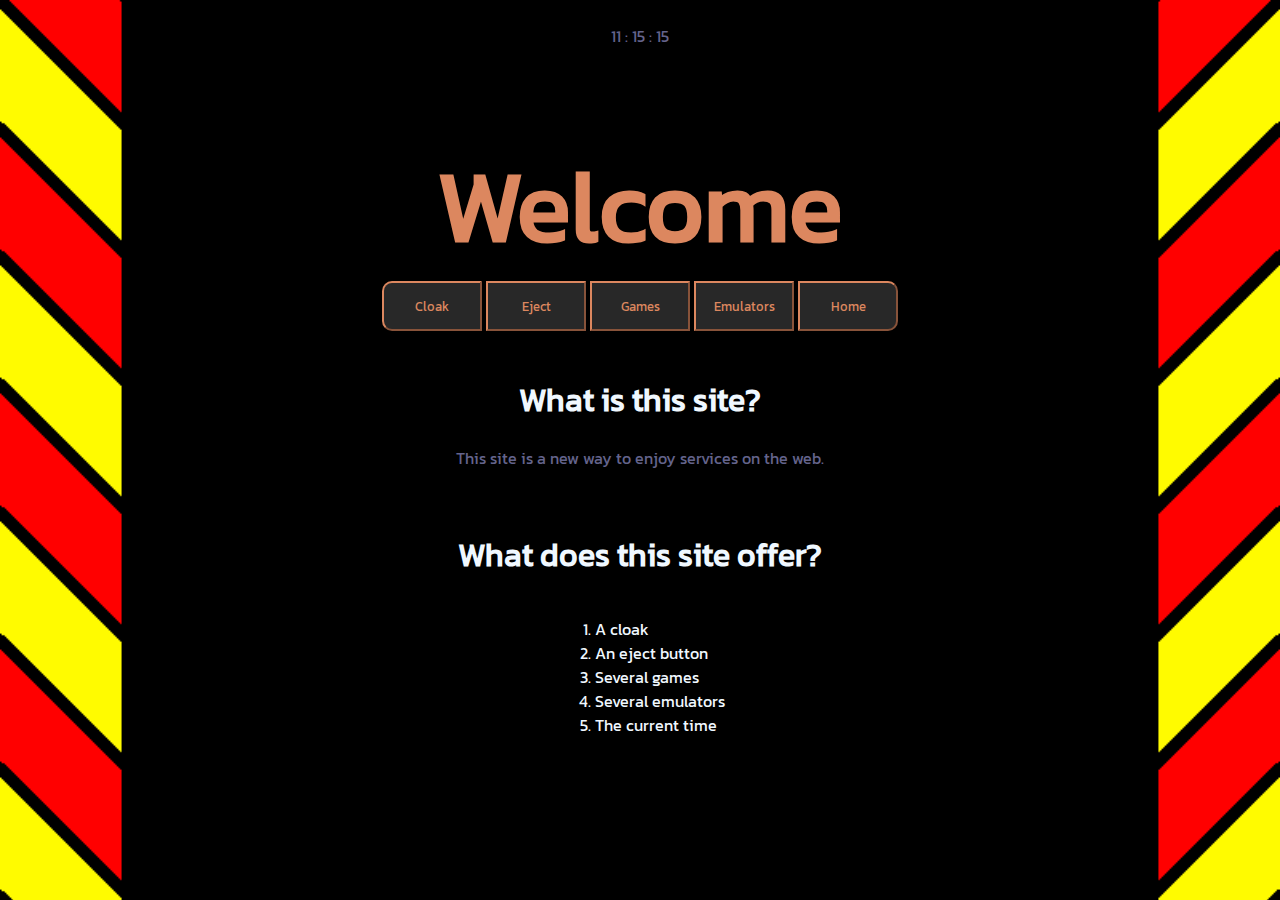
<file: index.html>
<!DOCTYPE html>
<html>
    <head>
        <title id="title"></title>
        <link href="src/css/normal.css" rel="stylesheet">
    </head>
    <body>
        <div class="time">
            <p id="timeText"></p>
        </div>
        <h1 class="page-name" id="page-name">Welcome</h1>
        <button id="cloak" class="left-button" onclick="cloak()">Cloak</button>
        <button id="eject" class="middle-button" onclick="eject()">Eject</button>
        <button id="games" class="middle-button" onclick="games()">Games</button>
        <button id="emulators" class="middle-button" onclick="emulators()">Emulators</button>
        <button id="home" class="right-button">Home</button>
        <br>
        <br>
        <h1>What is this site?</h1>
        <p>This site is a new way to enjoy services on the web.</p>
        <br>
        <h1>What does this site offer?</h1>
        <ol>
            <li>A cloak</li>
            <li>An eject button</li>
            <li>Several games</li>
            <li>Several emulators</li>
            <li>The current time</li>
        </ol>
        <script src="src/js/title.js"></script>
        <script src="src/js/rcolor.js"></script>
        <script src="src/js/buttons.js"></script>
        <script src="src/js/time.js"></script>
    </body>
</html>
</file>
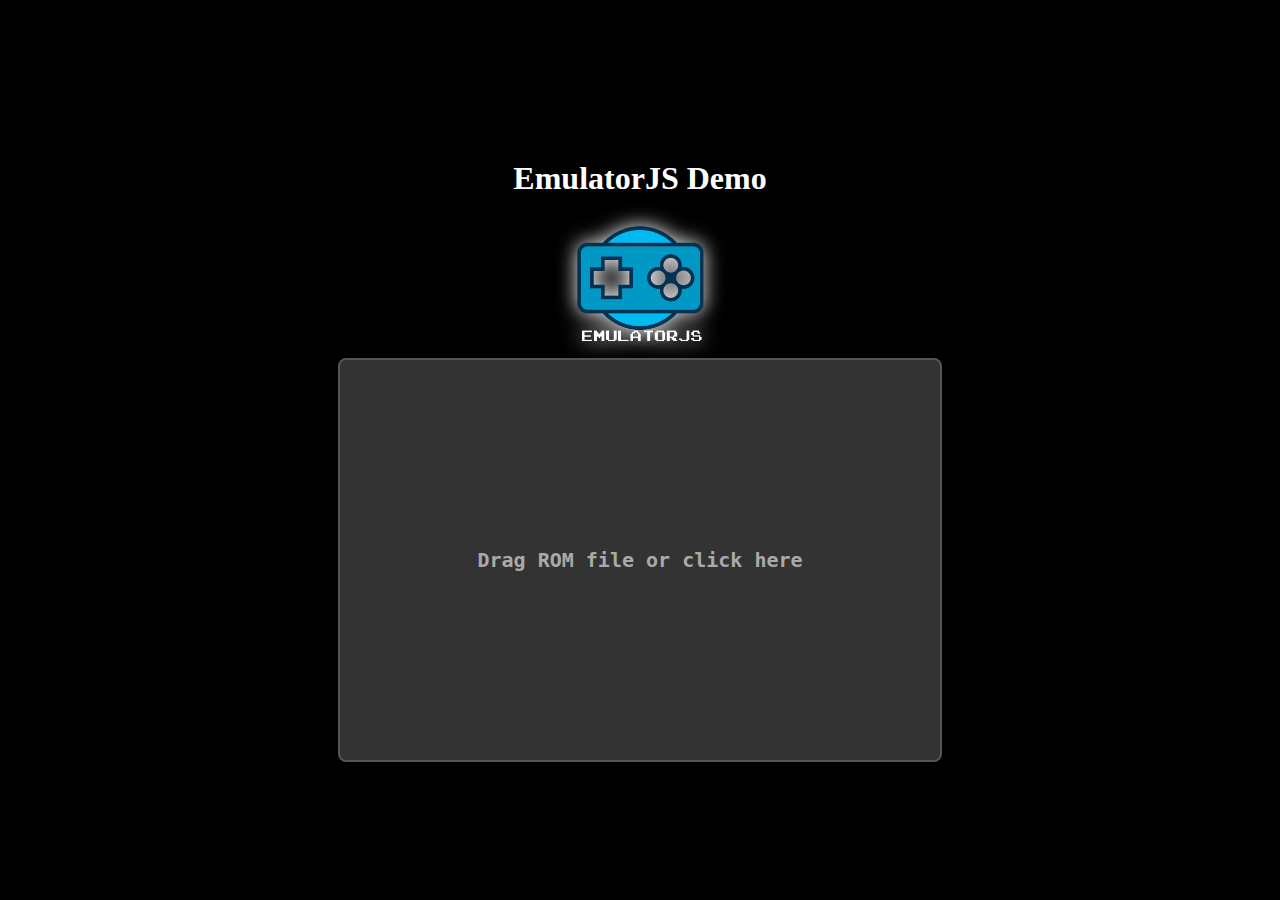
<file: src/EmulatorJS-main/index.html>
<!DOCTYPE html>
<html>
    <head>
        <title>EmulatorJS Demo</title>
        <link rel = icon href = docs/favicon.ico sizes = "16x16 32x32 48x48 64x64" type = image/vnd.microsoft.icon>
        <meta name = viewport content = "width = device-width, initial-scale = 1">
        <style>
             body, html {
                height: 100%;
                background-color: black;
                color: white;
            }

            body {
                margin: 0;
                overflow: hidden;
            }

            body, #box, #top {
                display: flex;
                align-items: center;
                justify-content: center;
                flex-direction: column;
            }

            #box {
                color: #aaa;
                height: 20em;
                width: 30em;
                max-width: 80%;
                max-height: 80%;
                background-color: #333;
                border-radius: 0.4em;
                border: 2px solid #555;
                position: relative;
                flex-direction: column;
                transition-duration: 0.2s;
                overflow: hidden;
                font-family: monospace;
                font-weight: bold;
                font-size: 20px;
                margin: 5px;
            }

            #box:hover, #box[drag] {
                border-color: #38f;
                color: #ddd
            }

            #input {
                cursor: pointer;
                position: absolute;
                left: 0;
                top: 0;
                width: 100%;
                height: 100%;
                opacity: 0
            }

            #display {
                width: 100%;
                height: 100%
            }

            select, button {
                padding: 0.6em 0.4em;
                margin: 0.5em;
                width: 15em;
                max-width: 100%;
                font-family: monospace;
                font-weight: bold;
                font-size: 16px;
                background-color: #444;
                color: #aaa;
                border-radius: 0.4em;
                border: 1px solid #555;
                cursor: pointer;
                transition-duration: 0.2s
            }

            select:hover, button:hover {
                background-color: #666;
                color: #ddd
            }

            .logo {
                width: 130px;
                height: 130px;
                filter: drop-shadow(0 0 10px white);
            }

            #top {
                margin: 5px;
            }
        </style>
    </head>

    <body>
        <div id="top">
            <h1>EmulatorJS Demo</h1>
            <img src="docs/Logo-light.png" alt="Logo" class="logo">
        </div>
        <div id = box>
            <input type = file id = input>
            Drag ROM file or click here
        </div>

        <script>
            let enableDebug = false;
            let enableThreads = false;
            const queryString = window.location.search;
            const urlParams = new URLSearchParams(queryString);
            if (urlParams.get('debug') == 1) {
                enableDebug = true;
                console.log("Debug is enabled");
            } else {
                console.log("Debug is disabled");
            }

            if (urlParams.get('threads') == 1) {
                if (window.SharedArrayBuffer) {
                    enableThreads = true;
                    console.log("Threads are enabled");
                } else {
                    console.warn("Threads are disabled as SharedArrayBuffer is not available. Threads requires two headers to be set when sending you html page. See https://stackoverflow.com/a/68630724");
                    console.log("Threads are disabled");
                }
            } else {
                console.log("Threads are disabled");
            }
            
            input.onchange = async () => {
                const url = new Blob([input.files[0]])
                const parts = input.files[0].name.split(".")

                const core = await (async (ext) => {
                    if (["fds", "nes", "unif", "unf"].includes(ext))
                        return "nes"

                    if (["smc", "fig", "sfc", "gd3", "gd7", "dx2", "bsx", "swc"].includes(ext))
                        return "snes"

                    if (["z64", "n64"].includes(ext))
                        return "n64"

                    if (["pce"].includes(ext))
                        return "pce"

                    if (["ngp", "ngc"].includes(ext))
                        return "ngp"

                    if (["ws", "wsc"].includes(ext))
                        return "ws"

                    if (["col", "cv"].includes(ext))
                        return "coleco"

                    if (["d64"].includes(ext))
                        return "vice_x64sc"

                    if (["nds", "gba", "gb", "z64", "n64"].includes(ext))
                        return ext

                    return await new Promise(resolve => {
                        var coreValues = {
                            "Nintendo 64": "n64",
                            "Nintendo Game Boy": "gb",
                            "Nintendo Game Boy Advance": "gba",
                            "Nintendo DS": "nds",
                            "Nintendo Entertainment System": "nes",
                            "Super Nintendo Entertainment System": "snes",
                            "PlayStation": "psx",
                            "Virtual Boy": "vb",
                            "Sega Mega Drive": "segaMD",
                            "Sega Master System": "segaMS",
                            "Sega CD": "segaCD",
                            "Atari Lynx": "lynx",
                            "Sega 32X": "sega32x",
                            "Atari Jaguar": "jaguar",
                            "Sega Game Gear": "segaGG",
                            "Sega Saturn": "segaSaturn",
                            "Atari 7800": "atari7800",
                            "Atari 2600": "atari2600",
                            "NEC TurboGrafx-16/SuperGrafx/PC Engine": "pce",
                            "NEC PC-FX": "pcfx",
                            "SNK NeoGeo Pocket (Color)": "ngp",
                            "Bandai WonderSwan (Color)": "ws",
                            "ColecoVision": "coleco",
                            "Commodore 64": "vice_x64sc",
                            "Commodore 128": "vice_x128",
                            "Commodore VIC20": "vice_xvic",
                            "Commodore Plus/4": "vice_xplus4",
                            "Commodore PET": "vice_xpet"
                        }

                        const cores = Object.keys(coreValues).sort().reduce(
                            (obj, key) => { 
                                obj[key] = coreValues[key]; 
                                return obj;
                            }, 
                            {}
                        );

                        const button = document.createElement("button")
                        const select = document.createElement("select")

                        for (const type in cores) {
                            const option = document.createElement("option")

                            option.value = cores[type]
                            option.textContent = type
                            select.appendChild(option)
                        }

                        button.onclick = () => resolve(select[select.selectedIndex].value)
                        button.textContent = "Load game"
                        box.innerHTML = ""

                        box.appendChild(select)
                        box.appendChild(button)
                    })
                })(parts.pop())

                const div = document.createElement("div")
                const sub = document.createElement("div")
                const script = document.createElement("script")

                sub.id = "game"
                div.id = "display"

                const top = document.getElementById("top");
                top.remove();
                box.remove()
                div.appendChild(sub)
                document.body.appendChild(div)

                window.EJS_player = "#game";
                window.EJS_gameName = parts.shift();
                window.EJS_biosUrl = "";
                window.EJS_gameUrl = url;
                window.EJS_core = core;
                window.EJS_pathtodata = "data/";
                window.EJS_startOnLoaded = true;
                window.EJS_DEBUG_XX = enableDebug;
                window.EJS_disableDatabases = true;
                window.EJS_threads = enableThreads;

                script.src = "data/loader.js";
                document.body.appendChild(script);
            }
            box.ondragover = () => box.setAttribute("drag", true);
            box.ondragleave = () => box.removeAttribute("drag");
        </script>
    </body>
</html>
</file>
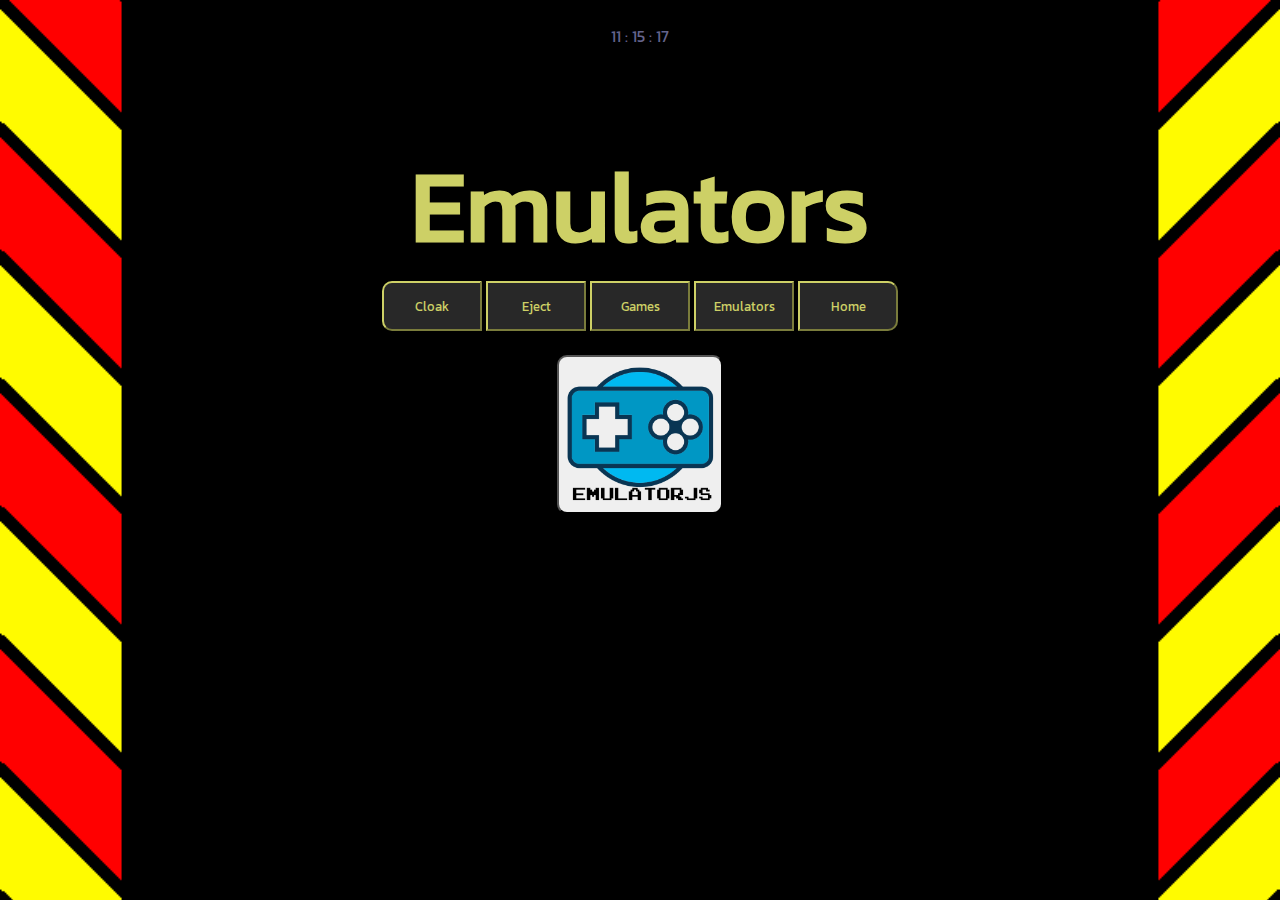
<file: emulators.html>
<!DOCTYPE html>
<html>
    <head>
        <title id="title"></title>
        <link href="src/css/normal.css" rel="stylesheet">
    </head>
    <body>
        <div class="time">
            <p id="timeText"></p>
        </div>
        <h1 class="page-name" id="page-name">Emulators</h1>
        <button id="cloak" class="left-button" onclick="cloak()">Cloak</button>
        <button id="eject" class="middle-button" onclick="eject()">Eject</button>
        <button id="games" class="middle-button" onclick="games()">Games</button>
        <button id="emulators" class="middle-button">Emulators</button>
        <button id="home" class="right-button" onclick="home()">Home</button>
        <br>
        <br>
        <a href="src\EmulatorJS-main\index.html"><button class="emulators"><img title="EmulatorJS" width="150px" src="src\EmulatorJS-main\docs\Logo.png"></button></a>
        <script src="src/js/title.js"></script>
        <script src="src/js/rcolor.js"></script>
        <script src="src/js/buttons.js"></script>
        <script src="src/js/time.js"></script>
    </body>
</html>
</file>
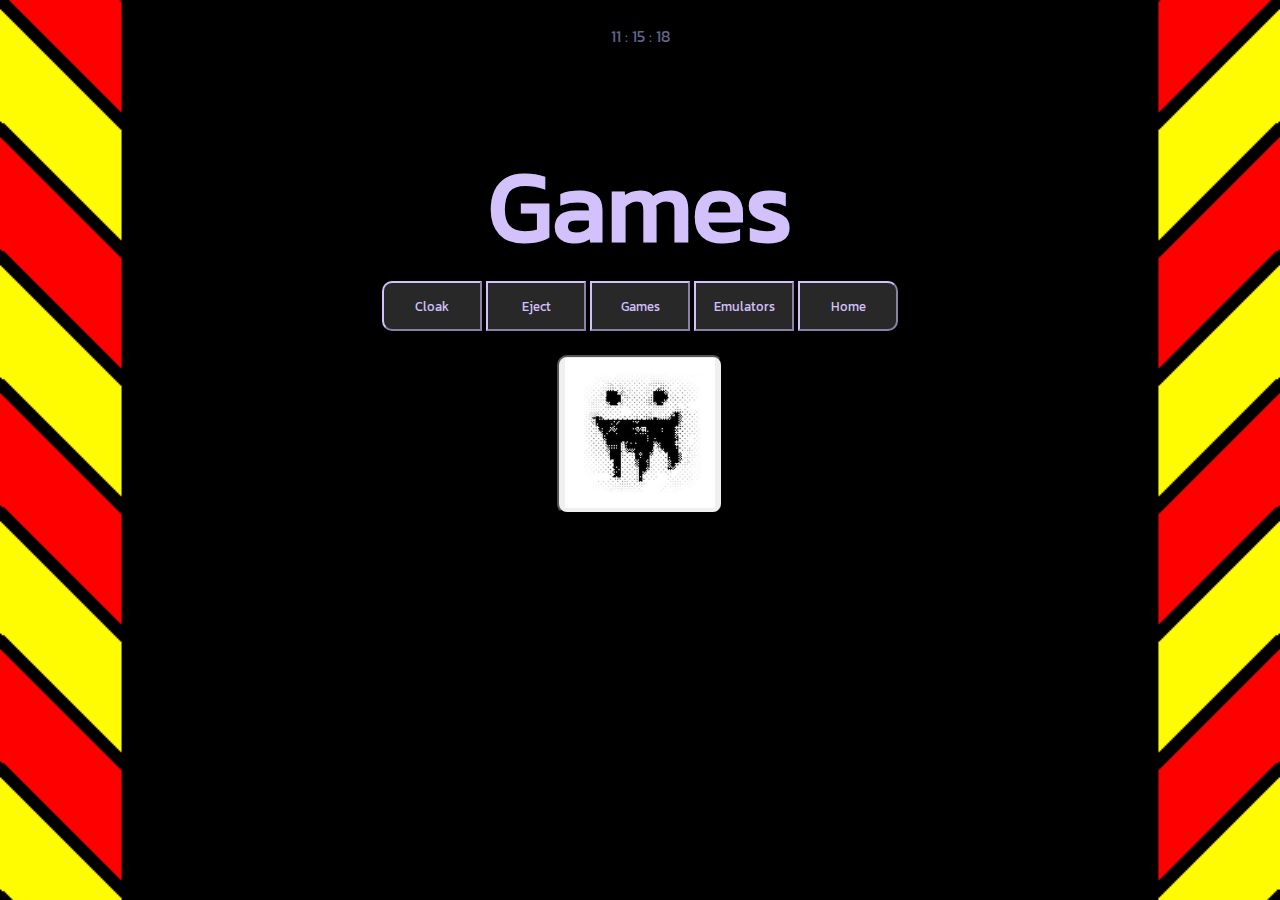
<file: games.html>
<!DOCTYPE html>
<html>
    <head>
        <title id="title"></title>
        <link href="src/css/normal.css" rel="stylesheet">
    </head>
    <body>
        <div class="time">
            <p id="timeText"></p>
        </div>
        <h1 class="page-name" id="page-name">Games</h1>
        <button id="cloak" class="left-button" onclick="cloak()">Cloak</button>
        <button id="eject" class="middle-button" onclick="eject()">Eject</button>
        <button id="games" class="middle-button">Games</button>
        <button id="emulators" class="middle-button" onclick="emulators()">Emulators</button>
        <button id="home" class="right-button" onclick="home()">Home</button>
        <br>
        <br>
        <a href="src\games\eaglercraft.1.5.2.html"><button class="games"><img title="Eaglercraft" width="150px" src="src\games\eaglercraft-logo.png"></button></a>
        <script src="src/js/title.js"></script>
        <script src="src/js/rcolor.js"></script>
        <script src="src/js/buttons.js"></script>
        <script src="src/js/time.js"></script>
    </body>
</html>
</file>
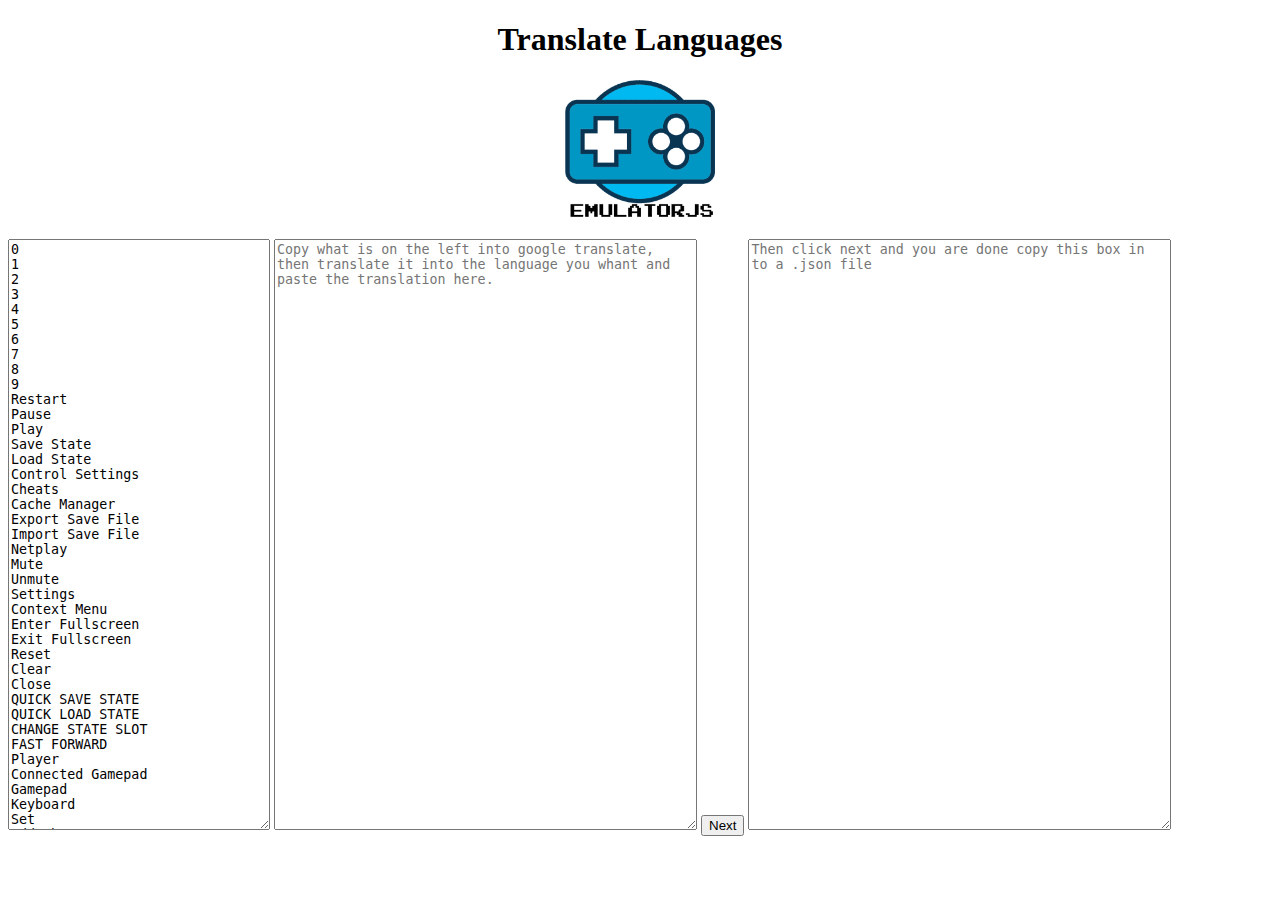
<file: src/EmulatorJS-main/data/localization/Translate.html>
<!DOCTYPE html>
<html lang="en">
    <head>
        <meta charset="UTF-8">
        <title>EmulalorJS | Translate Languages</title>
        <link rel="icon" type="image/png" href="[data-uri]">
    </head>
    <body>
        <center>
            <h1>Translate Languages</h1>
            <img style="width: 150px;" src="[data-uri]">
        </center>
        <br>
        <textarea id="box1" rows="39.5" cols="30"></textarea>
        <textarea id="box2" placeholder="Copy what is on the left into google translate, then translate it into the language you whant and paste the translation here." rows="39.5" cols="50"></textarea>
        <button onclick="startc()">Next</button>
        <textarea id="box3" placeholder="Then click next and you are done copy this box in to a .json file" rows="39.5" cols="50"></textarea>
    </body>
    <script type="text/javascript">
        var data = {
            "0": "-0",
            "1": "-1",
            "2": "-2",
            "3": "-3",
            "4": "-4",
            "5": "-5",
            "6": "-6",
            "7": "-7",
            "8": "-8",
            "9": "-9",
            "Restart": "-Restart",
            "Pause": "-Pause",
            "Play": "-Play",
            "Save State": "-Save State",
            "Load State": "-Load State",
            "Control Settings": "-Control Settings",
            "Cheats": "-Cheats",
            "Cache Manager": "-Cache Manager",
            "Export Save File": "-Export Save File",
            "Import Save File": "-Import Save File",
            "Netplay": "-Netplay",
            "Mute": "-Mute",
            "Unmute": "-Unmute",
            "Settings": "-Settings",
            "Context Menu": "-Context Menu",
            "Enter Fullscreen": "-Enter Fullscreen",
            "Exit Fullscreen": "-Exit Fullscreen",
            "Reset": "-Reset",
            "Clear": "-Clear",
            "Close": "-Close",
            "QUICK SAVE STATE": "-QUICK SAVE STATE",
            "QUICK LOAD STATE": "-QUICK LOAD STATE",
            "CHANGE STATE SLOT": "-CHANGE STATE SLOT",
            "FAST FORWARD": "-FAST FORWARD",
            "Player": "-Player",
            "Connected Gamepad": "-Connected Gamepad",
            "Gamepad": "-Gamepad",
            "Keyboard": "-Keyboard",
            "Set": "-Set",
            "Add Cheat": "-Add Cheat",
            "Create a Room": "-Create a Room",
            "Rooms": "-Rooms",
            "Start Game": "-Start Game",
            "Loading...": "-Loading...",
            "Download Game Core": "-Download Game Core",
            "Decompress Game Core": "-Decompress Game Core",
            "Download Game Data": "-Download Game Data",
            "Decompress Game Data": "-Decompress Game Data",
            "Shaders": "-Shaders",
            "Disabled": "-Disabled",
            "2xScaleHQ": "-2xScaleHQ",
            "4xScaleHQ": "-4xScaleHQ",
            "CRT easymode": "-CRT easymode",
            "CRT aperture": "-CRT aperture",
            "CRT geom": "-CRT geom",
            "CRT mattias": "-CRT mattias",
            "FPS": "-FPS",
            "show": "-show",
            "hide": "-hide",
            "Fast Forward Ratio": "-Fast Forward Ratio",
            "Fast Forward": "-Fast Forward",
            "Enabled": "-Enabled",
            "Save State Slot": "-Save State Slot",
            "Save State Location": "-Save State Location",
            "Download": "-Download",
            "Keep in Browser": "-Keep in Browser",
            "Auto": "-Auto",
            "NTSC": "-NTSC",
            "PAL": "-PAL",
            "Dendy": "-Dendy",
            "8:7 PAR": "-8:7 PAR",
            "4:3": "-4:3",
            "Low": "-Low",
            "High": "-High",
            "Very High": "-Very High",
            "None": "-None",
            "Player 1": "-Player 1",
            "Player 2": "-Player 2",
            "Both": "-Both",
            "SAVED STATE TO SLOT": "-SAVED STATE TO SLOT",
            "LOADED STATE FROM SLOT": "-LOADED STATE FROM SLOT",
            "SET SAVE STATE SLOT TO": "-SET SAVE STATE SLOT TO",
            "Network Error": "-Network Error",
            "Submit": "-Submit",
            "Description": "-Description",
            "Code": "-Code",
            "Add Cheat Code": "-Add Cheat Code",
            "Leave Room": "-Leave Room",
            "Password": "-Password",
            "Password (optional)": "-Password (optional)",
            "Max Players": "-Max Players",
            "Room Name": "-Room Name",
            "Join": "-Join",
            "Player Name": "-Player Name",
            "Set Player Name": "-Set Player Name",
            "Left Handed Mode": "-Left Handed Mode",
            "Virtual Gamepad": "-Virtual Gamepad",
            "Disk": "-Disk",
            "Press Keyboard": "-Press Keyboard",
            "INSERT COIN": "-INSERT COIN",
            "Remove": "-Remove",
            "SAVE LOADED FROM BROWSER": "-SAVE LOADED FROM BROWSER",
            "SAVE SAVED TO BROWSER": "-SAVE SAVED TO BROWSER",
            "Join the discord": "-Join the discord",
            "View on GitHub": "-View on GitHub",
            "Failed to start game": "-Failed to start game",
            "Download Game BIOS": "-Download Game BIOS",
            "Decompress Game BIOS": "-Decompress Game BIOS",
            "Download Game Parent": "-Download Game Parent",
            "Decompress Game Parent": "-Decompress Game Parent",
            "Download Game Patch": "-Download Game Patch",
            "Decompress Game Patch": "-Decompress Game Patch",
            "Download Game State": "-Download Game State",
            "Check console": "-Check console",
            "Error for site owner": "-Error for site owner",
            "EmulatorJS": "-EmulatorJS",
            "Clear All": "-Clear All",
            "Take Screenshot": "-Take Screenshot",
            "Quick Save": "-Quick Save",
            "Quick Load": "-Quick Load",
            "REWIND": "-REWIND",
            "Rewind Enabled (requires restart)": "-Rewind Enabled (requires restart)",
            "Rewind Granularity": "-Rewind Granularity",
            "Slow Motion Ratio": "-Slow Motion Ratio",
            "Slow Motion": "-Slow Motion",
            "Home": "-Home",
            "EmulatorJS License": "-EmulatorJS License",
            "RetroArch License": "-RetroArch License",
            "SLOW MOTION": "-SLOW MOTION",
            "A": "-A",
            "B": "-B",
            "SELECT": "-SELECT",
            "START": "-START",
            "UP": "-UP",
            "DOWN": "-DOWN",
            "LEFT": "-LEFT",
            "RIGHT": "-RIGHT",
            "X": "-X",
            "Y": "-Y",
            "L": "-L",
            "R": "-R",
            "Z": "-Z",
            "STICK UP": "-STICK UP",
            "STICK DOWN": "-STICK DOWN",
            "STICK LEFT": "-STICK LEFT",
            "STICK RIGHT": "-STICK RIGHT",
            "C-PAD UP": "-C-PAD UP",
            "C-PAD DOWN": "-C-PAD DOWN",
            "C-PAD LEFT": "-C-PAD LEFT",
            "C-PAD RIGHT": "-C-PAD RIGHT",
            "MICROPHONE": "-MICROPHONE",
            "BUTTON 1 / START": "-BUTTON 1 / START",
            "BUTTON 2": "-BUTTON 2",
            "BUTTON": "-BUTTON",
            "LEFT D-PAD UP": "-LEFT D-PAD UP",
            "LEFT D-PAD DOWN": "-LEFT D-PAD DOWN",
            "LEFT D-PAD LEFT": "-LEFT D-PAD LEFT",
            "LEFT D-PAD RIGHT": "-LEFT D-PAD RIGHT",
            "RIGHT D-PAD UP": "-RIGHT D-PAD UP",
            "RIGHT D-PAD DOWN": "-RIGHT D-PAD DOWN",
            "RIGHT D-PAD LEFT": "-RIGHT D-PAD LEFT",
            "RIGHT D-PAD RIGHT": "-RIGHT D-PAD RIGHT",
            "C": "-C",
            "MODE": "-MODE",
            "FIRE": "-FIRE",
            "RESET": "-RESET",
            "LEFT DIFFICULTY A": "-LEFT DIFFICULTY A",
            "LEFT DIFFICULTY B": "-LEFT DIFFICULTY B",
            "RIGHT DIFFICULTY A": "-RIGHT DIFFICULTY A",
            "RIGHT DIFFICULTY B": "-RIGHT DIFFICULTY B",
            "COLOR": "-COLOR",
            "B/W": "-B/W",
            "PAUSE": "-PAUSE",
            "OPTION": "-OPTION",
            "OPTION 1": "-OPTION 1",
            "OPTION 2": "-OPTION 2",
            "L2": "-L2",
            "R2": "-R2",
            "L3": "-L3",
            "R3": "-R3",
            "L STICK UP": "-L STICK UP",
            "L STICK DOWN": "-L STICK DOWN",
            "L STICK LEFT": "-L STICK LEFT",
            "L STICK RIGHT": "-L STICK RIGHT",
            "R STICK UP": "-R STICK UP",
            "R STICK DOWN": "-R STICK DOWN",
            "R STICK LEFT": "-R STICK LEFT",
            "R STICK RIGHT": "-R STICK RIGHT",
            "Start": "-Start",
            "Select": "-Select",
            "Fast": "-Fast",
            "Slow": "-Slow",
            "a": "-a",
            "b": "-b",
            "c": "-c",
            "d": "-d",
            "e": "-e",
            "f": "-f",
            "g": "-g",
            "h": "-h",
            "i": "-i",
            "j": "-j",
            "k": "-k",
            "l": "-l",
            "m": "-m",
            "n": "-n",
            "o": "-o",
            "p": "-p",
            "q": "-q",
            "r": "-r",
            "s": "-s",
            "t": "-t",
            "u": "-u",
            "v": "-v",
            "w": "-w",
            "x": "-x",
            "y": "-y",
            "z": "-z",
            "enter": "-enter",
            "escape": "-escape",
            "space": "-space",
            "tab": "-tab",
            "backspace": "-backspace",
            "delete": "-delete",
            "arrowup": "-arrowup",
            "arrowdown": "-arrowdown",
            "arrowleft": "-arrowleft",
            "arrowright": "-arrowright",
            "f1": "-f1",
            "f2": "-f2",
            "f3": "-f3",
            "f4": "-f4",
            "f5": "-f5",
            "f6": "-f6",
            "f7": "-f7",
            "f8": "-f8",
            "f9": "-f9",
            "f10": "-f10",
            "f11": "-f11",
            "f12": "-f12",
            "shift": "-shift",
            "control": "-control",
            "alt": "-alt",
            "meta": "-meta",
            "capslock": "-capslock",
            "insert": "-insert",
            "home": "-home",
            "end": "-end",
            "pageup": "-pageup",
            "pagedown": "-pagedown",
            "!": "-!",
            "@": "-@",
            "#": "-#",
            "$": "-$",
            "%": "-%",
            "^": "-^",
            "&": "-&",
            "*": "-*",
            "(": "-(",
            ")": "-)",
            "-": "--",
            "_": "-_",
            "+": "-+",
            "=": "-=",
            "[": "-[",
            "]": "-]",
            "{": "-{",
            "}": "-}",
            ";": "-;",
            ":": "-:",
            "'": "-'",
            "\"": "-\"",
            ",": "-,",
            ".": "-.",
            "<": "-<",
            ">": "->",
            "/": "-/",
            "?": "-?",
            "LEFT_STICK_X": "-LEFT_STICK_X",
            "LEFT_STICK_Y": "-LEFT_STICK_Y",
            "RIGHT_STICK_X": "-RIGHT_STICK_X",
            "RIGHT_STICK_Y": "-RIGHT_STICK_Y",
            "LEFT_TRIGGER": "-LEFT_TRIGGER",
            "RIGHT_TRIGGER": "-RIGHT_TRIGGER",
            "A_BUTTON": "-A_BUTTON",
            "B_BUTTON": "-B_BUTTON",
            "X_BUTTON": "-X_BUTTON",
            "Y_BUTTON": "-Y_BUTTON",
            "START_BUTTON": "-START_BUTTON",
            "SELECT_BUTTON": "-SELECT_BUTTON",
            "L1_BUTTON": "-L1_BUTTON",
            "R1_BUTTON": "-R1_BUTTON",
            "L2_BUTTON": "-L2_BUTTON",
            "R2_BUTTON": "-R2_BUTTON",
            "LEFT_THUMB_BUTTON": "-LEFT_THUMB_BUTTON",
            "RIGHT_THUMB_BUTTON": "-RIGHT_THUMB_BUTTON",
            "DPAD_UP": "-DPAD_UP",
            "DPAD_DOWN": "-DPAD_DOWN",
            "DPAD_LEFT": "-DPAD_LEFT",
            "DPAD_RIGHT": "-DPAD_RIGHT"
        }

        let data1 = '';
        for (let i = 0; i < Object.keys(data).length; i++) {
            data1 = data1+Object.keys(data)[i]+'\n';
        }
        data1 = data1.slice(0, -1);
        document.getElementById('box1').value = data1;
        function startc(){
            var data2 = document.getElementById('box1').value;
            var data3 = document.getElementById('box2').value;
            var data4 = data2.split('\n').map(function(line){ return line.split(/\n/g);});
            var data5 = data3.split('\n').map(function(line){ return line.split(/\n/g);});
            var data6 = new Map();
            for (var i = 0; i < data4.length; i++) {
                data6.set(data4[i], data5[i]);
            }
            var data7 = {};
            data6.forEach(function(value, key) {
                data7[key] = value[0];
            });
            data7 = JSON.stringify(data7,null,4);
            document.getElementById('box3').value = data7;
            navigator.clipboard.writeText(document.getElementById('box3').value);
            console.log(data7);
        }
    </script>
</html>
</file>
<file: src/css/normal.css>
@font-face {
    font-family: 'Kanit';
    src: url('https://spongebob-s.github.io/mewing-aggressively/src/fonts/Kanit-Regular.ttf') format('truetype');
}
.page-name {
    color: gray;
    font-size: 100px;
    margin-bottom: 0px;
}
body {
    background-image: url("https://spongebob-s.github.io/mewing-aggressively/src/img/background.png");
    background-size: 100%;
    color: aliceblue;
    font-family: "Kanit";
    text-align: center;
}
p {
    color: rgb(100,100,140);
    font-family: Kanit;
}
ol {
    display: inline-block;
    text-align: left;
}
.left-button {
    height: 50px;
    width: 100px;
    background: rgb(40,40,40);
    border-color: red;
    font-family: Kanit;
    border-top-left-radius: 10px;
    border-bottom-left-radius: 10px;
}
.middle-button {
    height: 50px;
    width: 100px;
    background: rgb(40,40,40);
    border-color: red;
    font-family: Kanit;
}
.right-button {
    height: 50px;
    width: 100px;
    background: rgb(40,40,40);
    border-color: red;
    font-family: Kanit;
    border-top-right-radius: 10px;
    border-bottom-right-radius: 10px;
}
.emulators {
    border-radius: 10px;
}
.games {
    border-radius: 10px;
}
.time {
    display: flex;
    justify-content: center;
}
</file>
